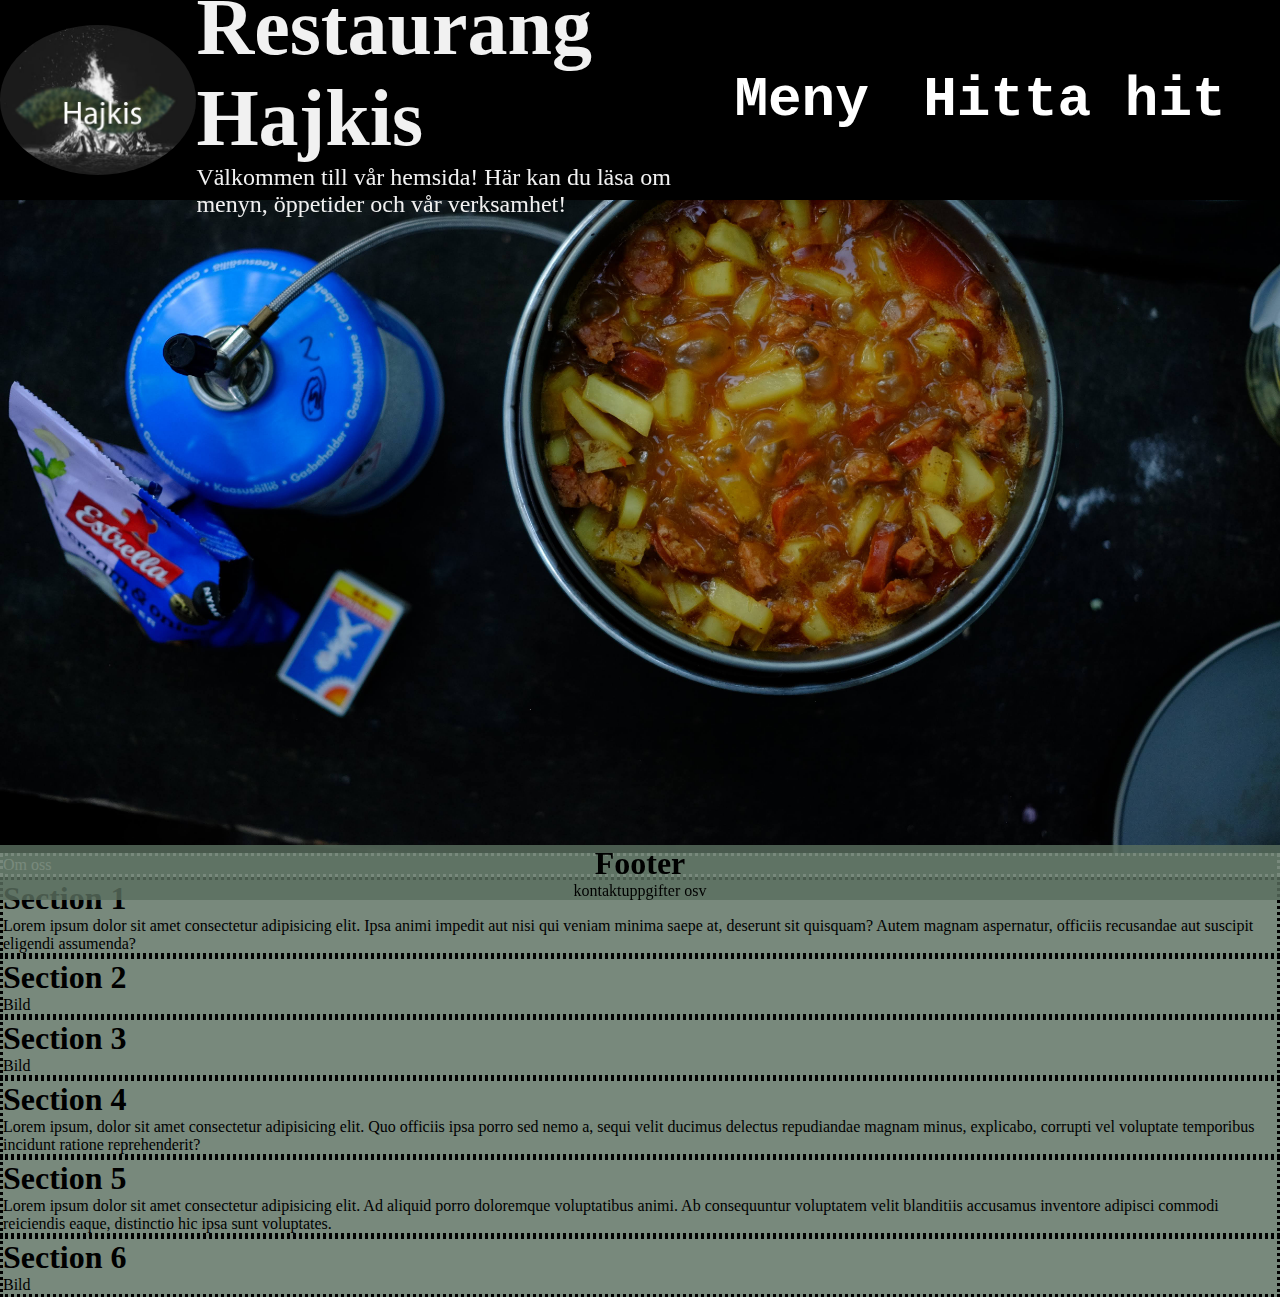
<file: index.html>
<!DOCTYPE html>
<html lang="en">

<head>
    <meta charset="UTF-8">
    <meta http-equiv="X-UA-Compatible" content="IE=edge">
    <meta name="viewport" content="width=device-width, initial-scale=1.0">
    <title>Hajkis</title>
    <link rel="stylesheet" href="css/style.css">
</head>

<body>

    <header class="header-main">
        <img src="img/logga.hajkis.jpg" alt="restaurangens logga" id="logga_img">
        <div class="header-text-main">
            <h1 id="namn">Restaurang Hajkis</h1>
            <p id="undertext">Välkommen till vår hemsida! Här kan du läsa om menyn, öppetider och vår verksamhet!</p>
        </div>
        <nav>
            <ul id="link_list">
                <li> <a href="meny.html" class="meny_link">Meny</a> </li>
                <li> <a href="adress.html" class="meny_link">Hitta hit</a></li>
            </ul>
        </nav>
    </header>
    <div class="wrapper">
        <img src="img/korvgryta.jpg" title="Credit: Emil Babayev" alt="bild på korvgryta, tagen av Emil Babayev"
            id="image">
        <section id="title">Om oss</section>
        <section id="section_1">
            <h1>Section 1</h1>
            <p>Lorem ipsum dolor sit amet consectetur adipisicing elit. Ipsa animi impedit aut nisi qui veniam minima
                saepe at, deserunt sit quisquam? Autem magnam aspernatur, officiis recusandae aut suscipit eligendi
                assumenda?</p>
        </section>
        <section id="section_2">
            <h1>Section 2 </h1>
            <p>Bild</p>
        </section>
        <section id="section_3">
            <h1>Section 3</h1>
            <p>Bild</p>
        </section>
        <section id="section_4">
            <h1>Section 4</h1>
            <p>Lorem ipsum, dolor sit amet consectetur adipisicing elit. Quo officiis ipsa porro sed nemo a, sequi velit
                ducimus delectus repudiandae magnam minus, explicabo, corrupti vel voluptate temporibus incidunt ratione
                reprehenderit?</p>
        </section>
        <section id="section_5">
            <h1>Section 5</h1>
            <p>Lorem ipsum dolor sit amet consectetur adipisicing elit. Ad aliquid porro doloremque voluptatibus animi.
                Ab consequuntur voluptatem velit blanditiis accusamus inventore adipisci commodi reiciendis eaque,
                distinctio hic ipsa sunt voluptates.</p>
        </section>
        <section id="section_6">
            <h1>Section 6</h1>
            <p>Bild</p>
        </section>
    </div>
    <footer id="footer">
        <h1>Footer</h1>
        <p>kontaktuppgifter osv</p>
    </footer>
</body>

</html>
</file>
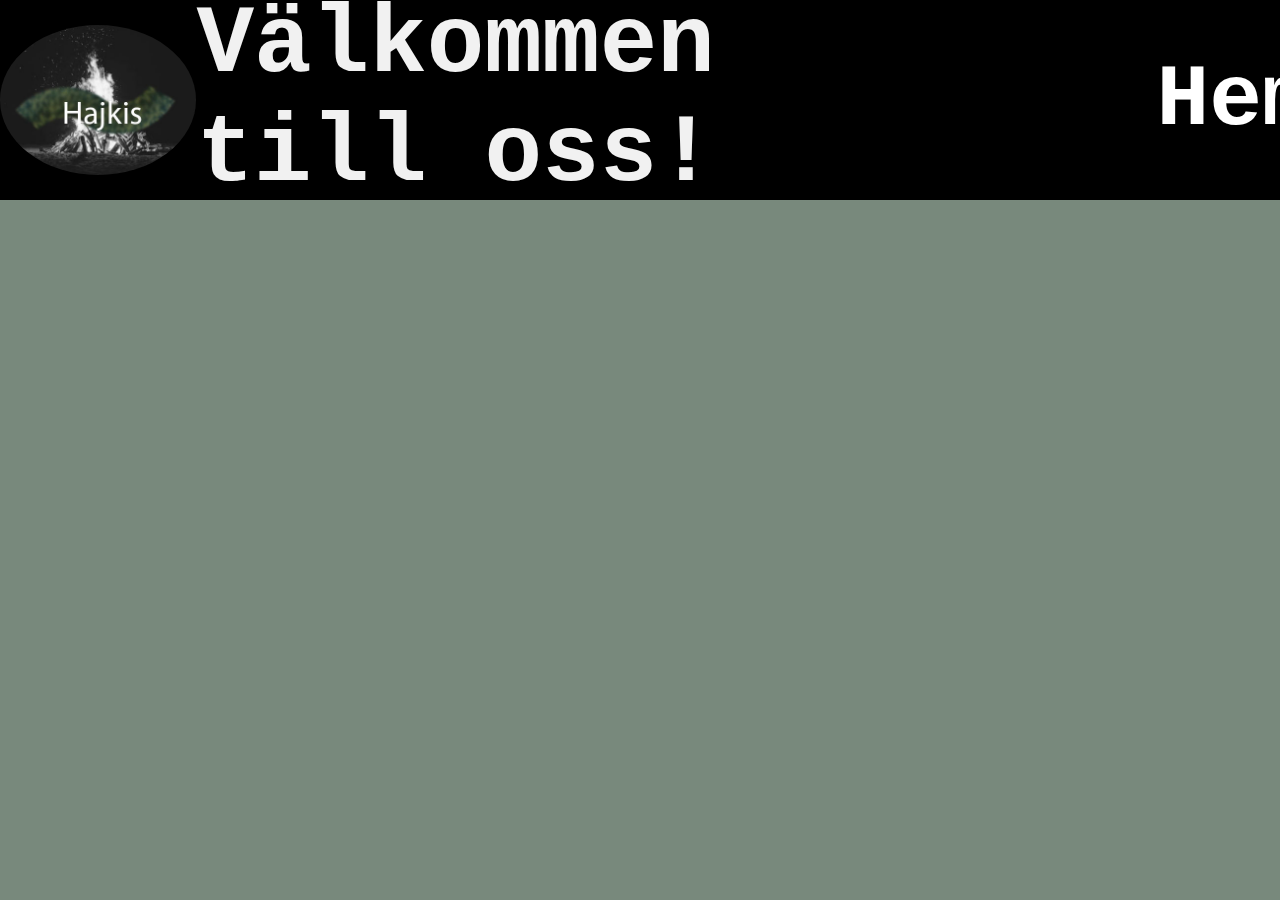
<file: adress.html>
<!DOCTYPE html>
<html lang="en">

<head>
    <meta charset="UTF-8">
    <meta http-equiv="X-UA-Compatible" content="IE=edge">
    <meta name="viewport" content="width=device-width, initial-scale=1.0">
    <title>Hitta hit</title>
    <link rel="stylesheet" href="css/style.css">
</head>

<body>
    <header class="header-extra">
        <img src="img/logga.hajkis.jpg" alt="restaurangens logga" id="logga_img">
        <div class="header-text-extra">
            <h1 id="namn-extra">Välkommen till oss!</h1>
        </div>
        <nav>
            <ul id="links">
                <li> <a href="index.html" class="link">Hem</a> </li>
            </ul>
        </nav>
</body>

</html>
</file>
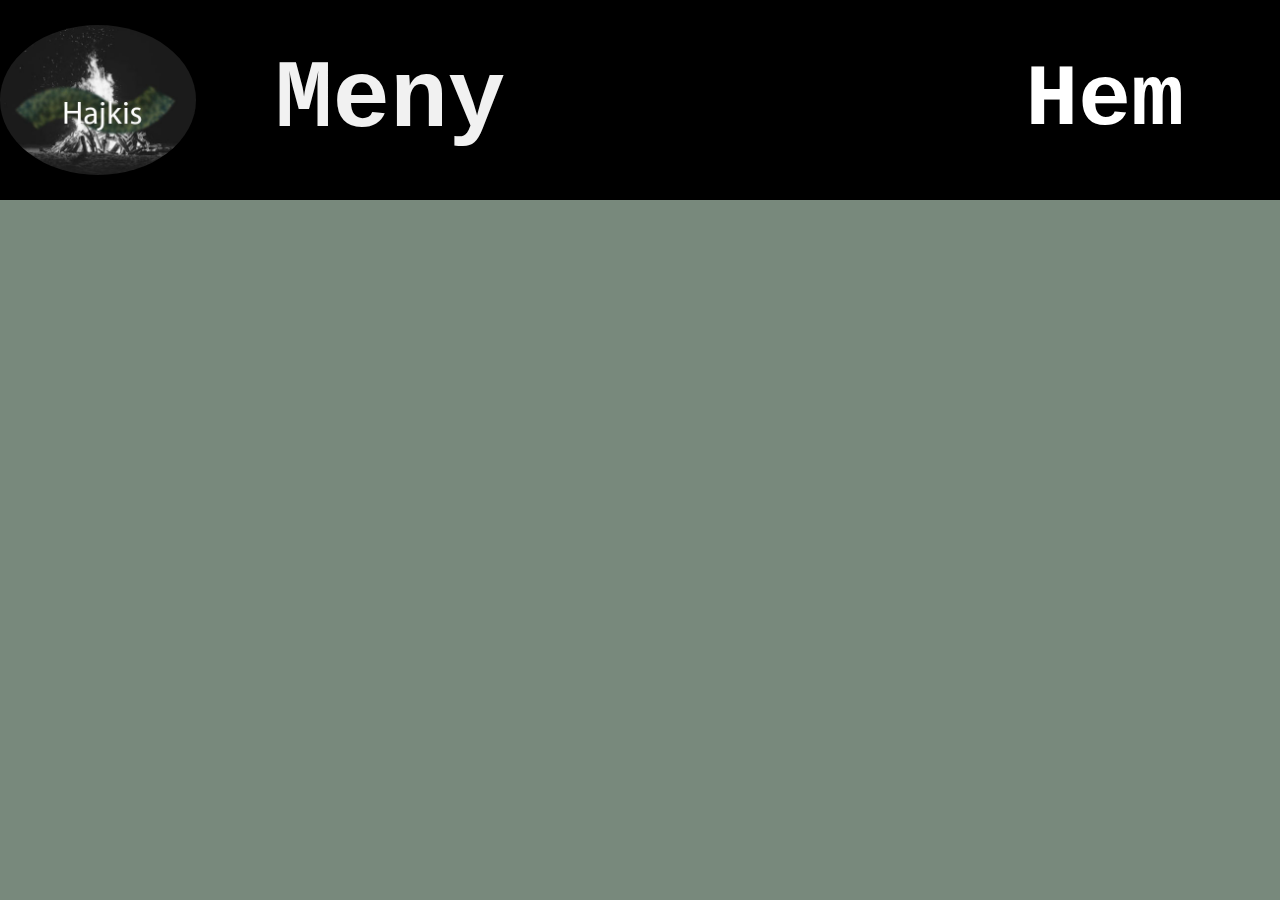
<file: meny.html>
<!DOCTYPE html>
<html lang="en">

<head>
    <meta charset="UTF-8">
    <meta http-equiv="X-UA-Compatible" content="IE=edge">
    <meta name="viewport" content="width=device-width, initial-scale=1.0">
    <title>Meny</title>
    <link rel="stylesheet" href="css/style.css">
</head>

<body>
    <header class="header-extra">
        <img src="img/logga.hajkis.jpg" alt="restaurangens logga" id="logga_img">
        <div class="header-text-extra">
            <h1 id="namn-extra">Meny</h1>
        </div>
        <nav>
            <ul id="links">
                <li> <a href="index.html" class="link">Hem</a> </li>
            </ul>
        </nav>
</body>

</html>
</file>
<file: css/style.css>
* {
    margin: 0;
    padding: 0;
    box-sizing: border-box;
}
body {
    background-color: rgba(90, 110, 94, 0.815)
}
header {
    background-color: rgb(0, 0, 0);
    height: 200px;
    width: 100%;
    display: flex;
    align-items: center;
    justify-content: space-between;
    position: fixed;
    top: 0;
    grid-area: head;
}

.header-main {
    color: #f1f1f1;
    
}
#logga_img {
    height: 150px;
    width: auto;
    border-radius: 100%;
}
#header-text-main {
    color: white;
    justify-content: center;
}
#namn {
    font-size: 5rem;
    display: flex;
    justify-content: center;
}
#undertext {
    font-size: 1.5rem;
    justify-content: center;
}

#link_list {
    list-style: none;
    display: flex;
    width: 600px;
    justify-content: space-evenly;
}

.meny_link {
    text-decoration:none;
    color: rgb(255, 255, 255);
    font-size: 3.5rem;
    font-family: 'Courier New', Courier, monospace;
    font-weight: bolder;
}

.meny_link:hover {
    color: rgb(117, 96, 61);
}
/*.wrapper */ {
    width: 100vw;
    height: 100vh;
    display: flexbox;
    grid-template-columns: minmax(500px, 1fr) 80px;
    grid-template-rows: 100px 100px 100px 100px 50px 100px 100px 500px 10px 10px;

    grid-template-areas:
    "head head head"
    "image image image"
    "ti ti ti"
    "s1 si s2"
    "s3 s4 s4"
    "s5 s5 s6"
    ;
    gap: 10px;
}
    #image {
        grid-area: image;
        width: 100%;
        height: 0%;
        justify-content: center;
        display: block;
        margin-left: auto;
        margin-right: auto;
        background-attachment: fixed;
        float: none;
}
    #title {
        color: white;
        font-size: 5,5rem;
        justify-content: center;
        grid-area: ti;
        border-width: auto;
        border-style: dotted;
    }
    
    #section_1 {
        grid-area: s1;
        justify-content: center;
        border-width: auto;
        border-style: dotted;
        grid-column-start: 1;
        grid-row-end: 3;
    }
    
    #section_2 {
        grid-area: s2;
        border-width: auto;
        border-style: dotted;
        grid-column: 2/3;
    }
    
    #section_3 {
        grid-area: s3;
        border-width: auto;
        border-style: dotted;
        grid-column-start: 1;
        grid-row-end: 3;
    }
    #section_4 {
        grid-area: s4;
        border-width: auto;
        border-style: dotted;
        grid-column: 2/3;
    }
    
    #section_5 {
        grid-area: s5;
        border-width: auto;
        border-style: dotted;
        grid-column-start: 1;
        grid-row-end: 3;
    }
    #section_6 {
        grid-area: s6;
        border-width: auto;
        border-style: dotted;
        grid-column: 2/3;
    }
    #footer {
        border-width: auto;
        position: fixed;
        left: 0;
        bottom: 0;
        width: 100%;
        text-align: center;
        background-color: rgba(90, 110, 94, 0.815);
    }

/* Styling för Meny & Hitta hit */
.header-extra {
    color: #f1f1f1;    
}
#header-text-extra {
    color: white;
}
#namn-extra {
    font-size: 6rem;
    display: flex;
    justify-content: center;
    font-family: 'Courier New', Courier, monospace;
}
    
#links {
    list-style: none;
    display: flex;
    width: 600px;
    justify-content: flex-end;
    margin: 3rem;
}
    
.link {
    text-decoration:none;
    color: rgb(255, 255, 255);
    font-size: 5.5rem;
    font-family: 'Courier New', Courier, monospace;
    font-weight: bolder;
    list-style: none;
    display: flex;
    width: 600px;
    justify-content: flex-end;
    margin: 3rem;
}
</file>
